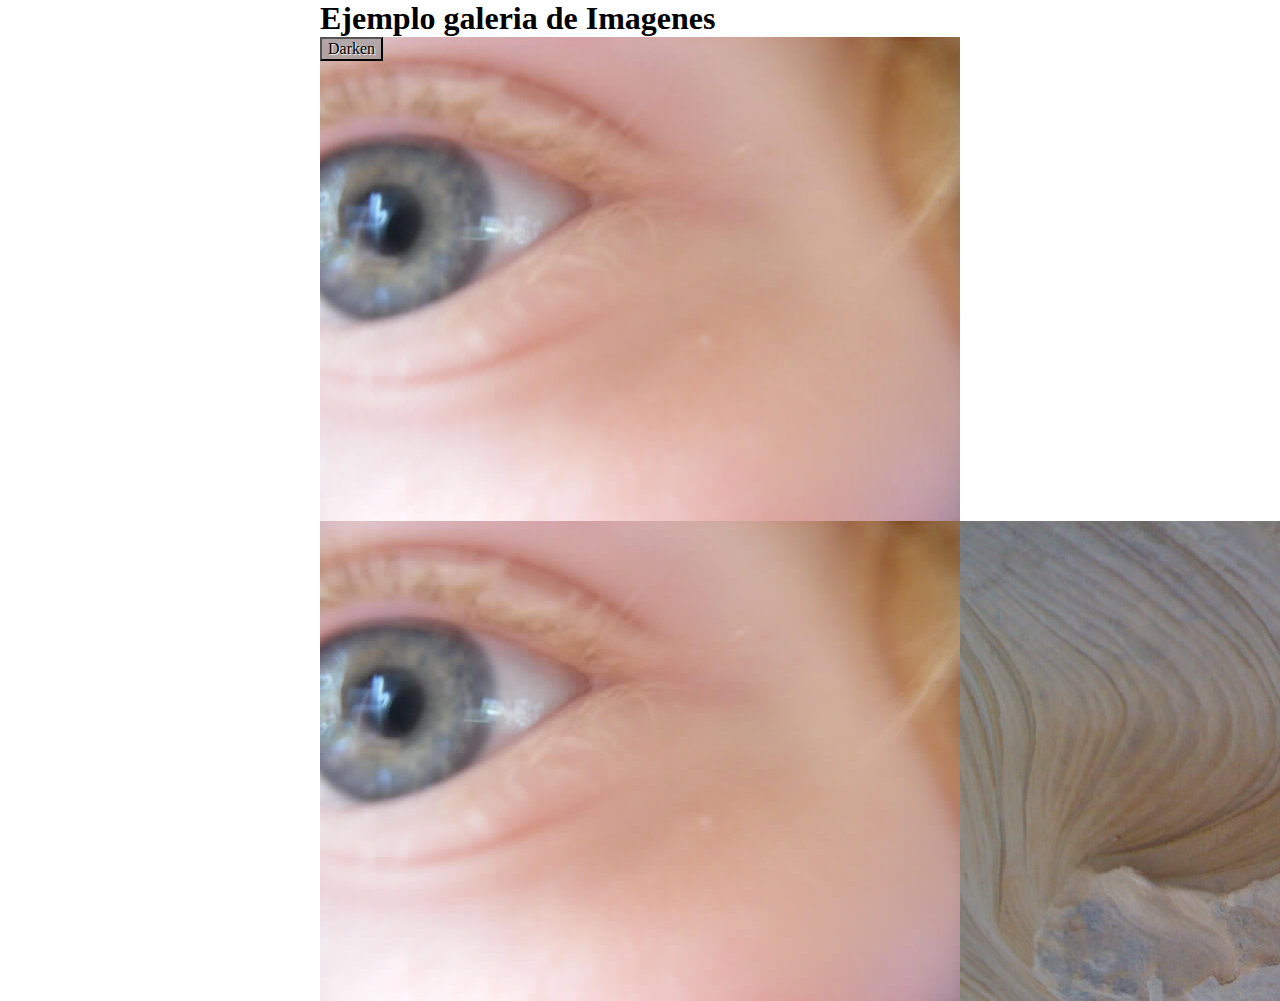
<file: GaleriaDeImagenes/index.html>
<!DOCTYPE html>
<html lang="en">
  <head>
    <meta charset="UTF-8" />
    <meta http-equiv="X-UA-Compatible" content="IE=edge" />
    <meta name="viewport" content="width=device-width, initial-scale=1.0" />
    <link rel="stylesheet" href="style/normalize.css" />
    <link rel="stylesheet" href="style/style.css" />
    <script src="script/script.js" defer></script>
    <title>Ejemplo galeria de Imagenes</title>
  </head>
  <body>
    <h1>Ejemplo galeria de Imagenes</h1>
    <div class="galeria">
      <img src="img/pic1.jpg" alt="" class="galeria__imagen" />
      <div class="imagen__overlay"></div>
      <button class="galeria__dark">Darken</button>
    </div>
    <div class="barra"></div>
  </body>
</html>
</file>
<file: GaleriaDeImagenes/style/style.css>
body{

    box-sizing: border-box;
    block-size: 100vh;
    display: grid;
    grid-template-columns: 1fr 2fr 1fr;
    grid-template-rows: 0.5fr 2fr 0.5fr;
}

h1{
    grid-row: 1/2;
    grid-column: 2/3;
    margin: 0;
}

.galeria{
    grid-row: 2/3;
    grid-column: 2/3;
    position: relative;
    
}
.barra{
    grid-row: 3/4;
    grid-column: 2/3;
    display: flex;
    justify-content: space-evenly;
    align-items: center;
    cursor: pointer;
}

.galeria__imagen{
    inline-size: 100%;
    block-size: 100%;
    object-fit: cover;
    object-position: center;
    
}

.galeria__imagen--sombra{
filter: brightness(50%);
}


.galeria__dark{

    position: absolute;
    top:0px;
    cursor: pointer;

    color: black;
    background: rgba(150, 150, 150, 0.6);
    text-shadow: 1px 1px 1px white;
outline: none;

}

.barra__imagen{
    inline-size: 100%;
    block-size: 100%;
    object-fit: cover;
    object-position: center;
}

@media(max-width:470px){
    body {
    
        box-sizing: border-box;
        block-size: 100vh;
        display: grid;
        grid-template-columns: 1fr;
        grid-template-rows: 0.12fr 2fr 0.3fr;
    }
}
</file>
